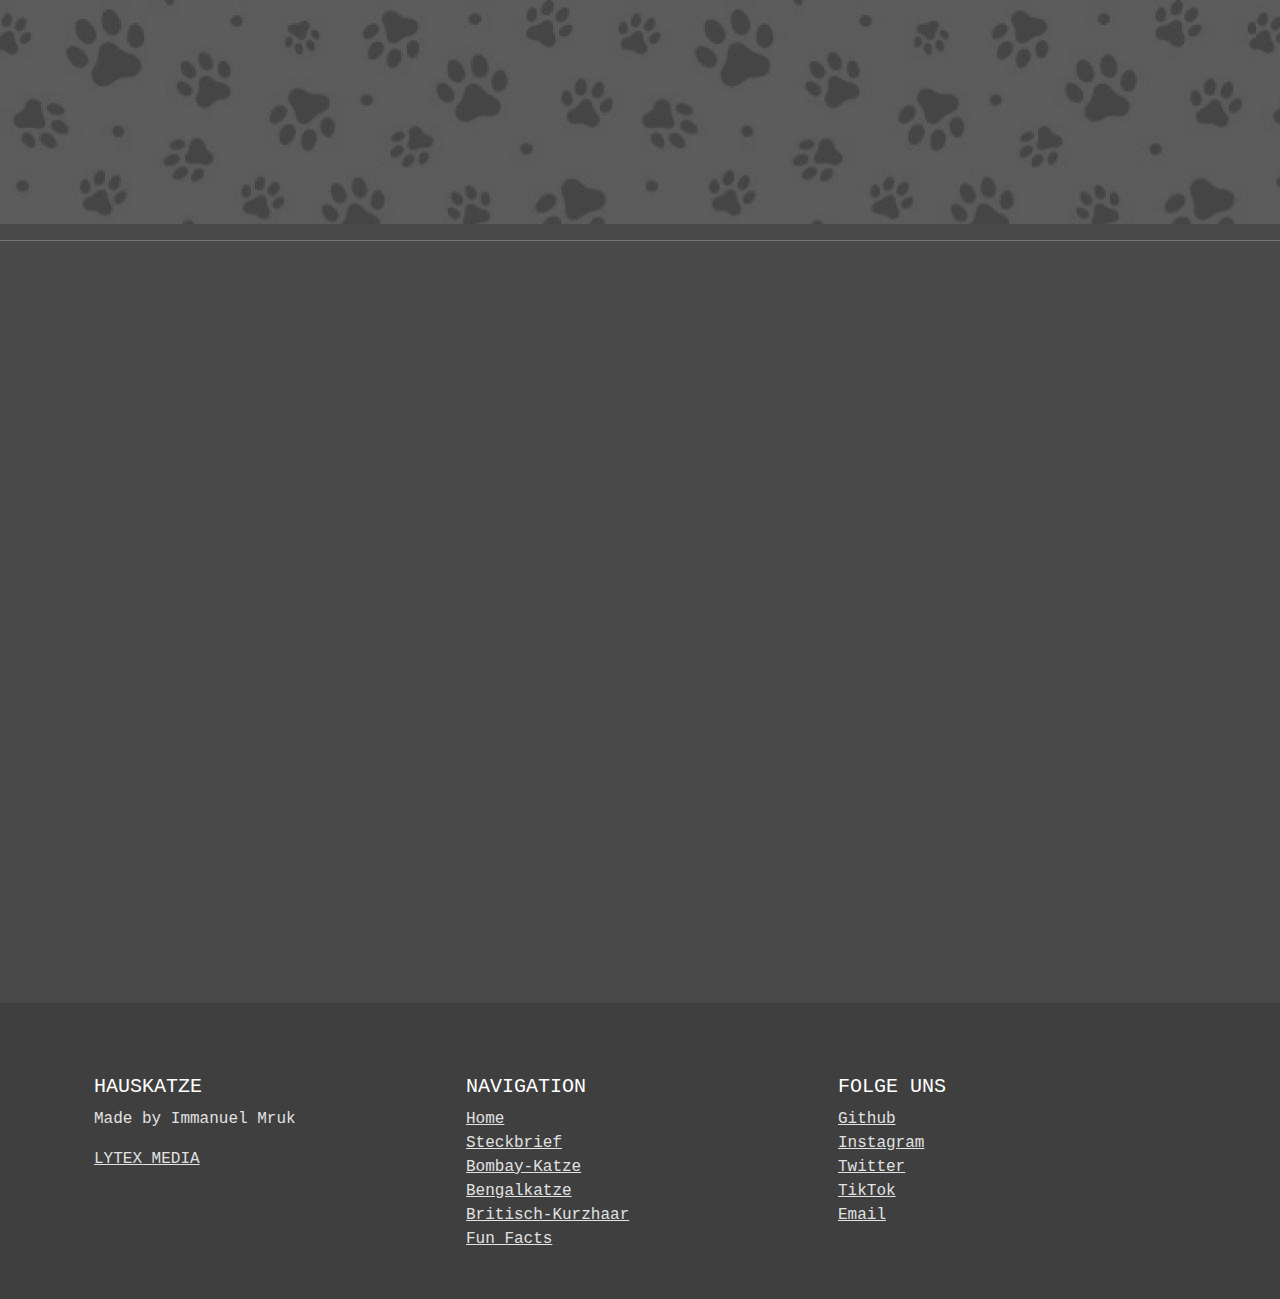
<file: index.html>
<!DOCTYPE html>
<html lang="de">

<head>
    <meta charset="utf-8">
    <meta name="viewport" content="width=device-width, initial-scale=1.0">
    <meta name="description" content="Erfahre alles über verschiedene Katzenrassen wie der Bombay-Katze, der Britisch-Kurzhaar. Funfacts, ein Quiz und mehr.">
    <title>Hauskatze | Home</title>

    <link rel="shortcut icon" href="images/logo.png" type="image/x-icon">
    <link href="https://cdn.jsdelivr.net/npm/bootstrap@5.1.1/dist/css/bootstrap.min.css" rel="stylesheet">
    <link rel="stylesheet" href="css/main.css">
    <link rel="stylesheet" href="css/index.css">
    <link rel="stylesheet" href="css/animations.css">
</head>
<body>
    <div class="header-nav-container">
        <header class="fade-in">
            <div class="container header-logo d-flex justify-content-center align-items-center">
                <img class="header-logo-img" src="images/logo.png" alt="Cat logo" aria-label="Cat Logo" onclick="catLogoWink()" width="96px">
                <h1>Hauskatze</h1>
            </div>
        </header>
    
        <nav class="navbar navbar-expand-lg navbar-light">
            <div class="container fade-in">
                <button class="navbar-toggler m-3" type="button" data-bs-toggle="collapse" data-bs-target="#navbarNav"
                    aria-controls="navbarNav" aria-expanded="false" aria-label="Toggle navigation">
                    <span class="navbar-toggler-icon"></span>
                </button>
                <div class="collapse navbar-collapse justify-content-center align-items-center" id="navbarNav">
                    <ul class="navbar-nav">
                        <li class="nav-item text-decoration-underline">
                            <a class="nav-link" href="index.html">Home</a>
                        </li>
                        <li class="nav-item">
                            <b class="nav-link d-none d-lg-block">•</b>
                        </li>
                        <li class="nav-item">
                            <a class="nav-link" href="steckbrief.html">Steckbrief</a>
                        </li>
                        <li class="nav-item">
                            <b class="nav-link d-none d-lg-block">•</b>
                        </li>
                        <li class="nav-item">
                            <a class="nav-link" href="bombay-katze.html">Bombay-Katze</a>
                        </li>
                        <li class="nav-item">
                            <b class="nav-link d-none d-lg-block">•</b>
                        </li>
                        <li class="nav-item">
                            <a class="nav-link" href="bengalkatze.html">Bengalkatze</a>
                        </li>
                        <li class="nav-item">
                            <b class="nav-link d-none d-lg-block">•</b>
                        </li>
                        <li class="nav-item">
                            <a class="nav-link" href="britisch-kurzhaar.html">Britisch-Kurzhaar</a>
                        </li>
                        <li class="nav-item">
                            <b class="nav-link d-none d-lg-block">•</b>
                        </li>
                        <li class="nav-item">
                            <a class="nav-link" href="fun-facts.html">Fun Facts</a>
                        </li>
                        <li class="nav-item">
                            <b class="nav-link d-none d-lg-block">•</b>
                        </li>
                        <li class="nav-item">
                            <a class="nav-link">Quiz</a>
                        </li>
                    </ul>
                </div>
            </div>
        </nav>
    </div>

    <hr>

    <main id="content" class="slide-in">
        <div class="container text-center mt-5 mb-5">
            <div class="mb-4">
                <p class="glowing-text">Diese Webseite ist ein Remake meiner ersten Webseite, welche ich in der Schule programmiert hatte.</p>
                <p>Auf dieser kleinen Website wird das Thema "Hauskatze" behandelt. Außerdem werden hier drei Katzenrassen genauer beschrieben.</p>

                <div class="mt-4">
                    <hr>
                </div>
            </div>
            <p class="mt-5">Die Hauskatze ist die Haustierform der Falbkatze. Diese zählt zu den beliebtesten Heimtieren des Menschen.</p>
            <section class="random-cats">
                <img class="random-cat-image" src="images/katze-liegend.webp" loading="lazy" alt="Random cat" aria-label="Random Cat">
                <button class="btn btn-primary random-cat-btn" title="Zufällige Katze Knopf" aria-label="Random Cat Button" onclick="setRandomCat()">
                    <b>Zufällige Katze</b>
                </button>
            </section>
        </div>
    </main>

    <footer class="text-center text-lg-start">
        <div class="container p-4">
            <div class="row mt-5">
                <div class="col-lg-4 col-md-12 mb-4">
                    <h5 class="text-uppercase">Hauskatze</h5>

                    <p title="Made by Immanuel Mruk">Made by Immanuel Mruk</p>
                    <ul class="list-unstyled mb-0">
                        <li>
                            <a href="https://lytexmedia.com" target="_blank" title="LYTEX MEDIA">LYTEX MEDIA</a>
                        </li>
                    </ul>
                </div>
    
                <div class="col-lg-4 col-md-12 mb-4">
                    <h5 class="text-uppercase">Navigation</h5>
    
                    <ul class="list-unstyled mb-0">
                        <li>
                            <a href="index.html">Home</a>
                        </li>
                        <li>
                            <a href="steckbrief.html">Steckbrief</a>
                        </li>
                        <li>
                            <a href="bombay-katze.html">Bombay-Katze</a>
                        </li>
                        <li>
                            <a href="bengalkatze.html">Bengalkatze</a>
                        </li>
                        <li>
                            <a href="britisch-kurzhaar.html">Britisch-Kurzhaar</a>
                        </li>
                        <li>
                            <a href="fun-facts.html">Fun Facts</a>
                        </li>
                    </ul>
                </div>
    
                <div class="col-lg-4 col-md-12 mb-4">
                    <h5 class="text-uppercase">Folge uns</h5>
    
                    <ul class="list-unstyled mb-0">
                        <li>
                            <a href="https://github.com/ximmanuel" target="_blank">Github</a>
                        </li>
                        <li>
                            <a href="https://www.instagram.com/ximmanuelm/" target="_blank">Instagram</a>
                        </li>
                        <li>
                            <a href="https://twitter.com/ximmanuelm" target="_blank">Twitter</a>
                        </li>
                        <li>
                            <a href="https://www.tiktok.com/@ximmanuel" target="_blank">TikTok</a>
                        </li>
                        <li>
                            <a href="mailto:contact@lytexmedia.com" target="_blank">Email</a>
                        </li>
                    </ul>
                </div>
            </div>
        </div>
    </footer>    

    <script src="js/cat-logo-wink.js"></script>
    <script src="js/random-cat.js"></script>
    <script src="https://cdn.jsdelivr.net/npm/bootstrap@5.1.1/dist/js/bootstrap.bundle.min.js"></script>
</body>
</html>
</file>
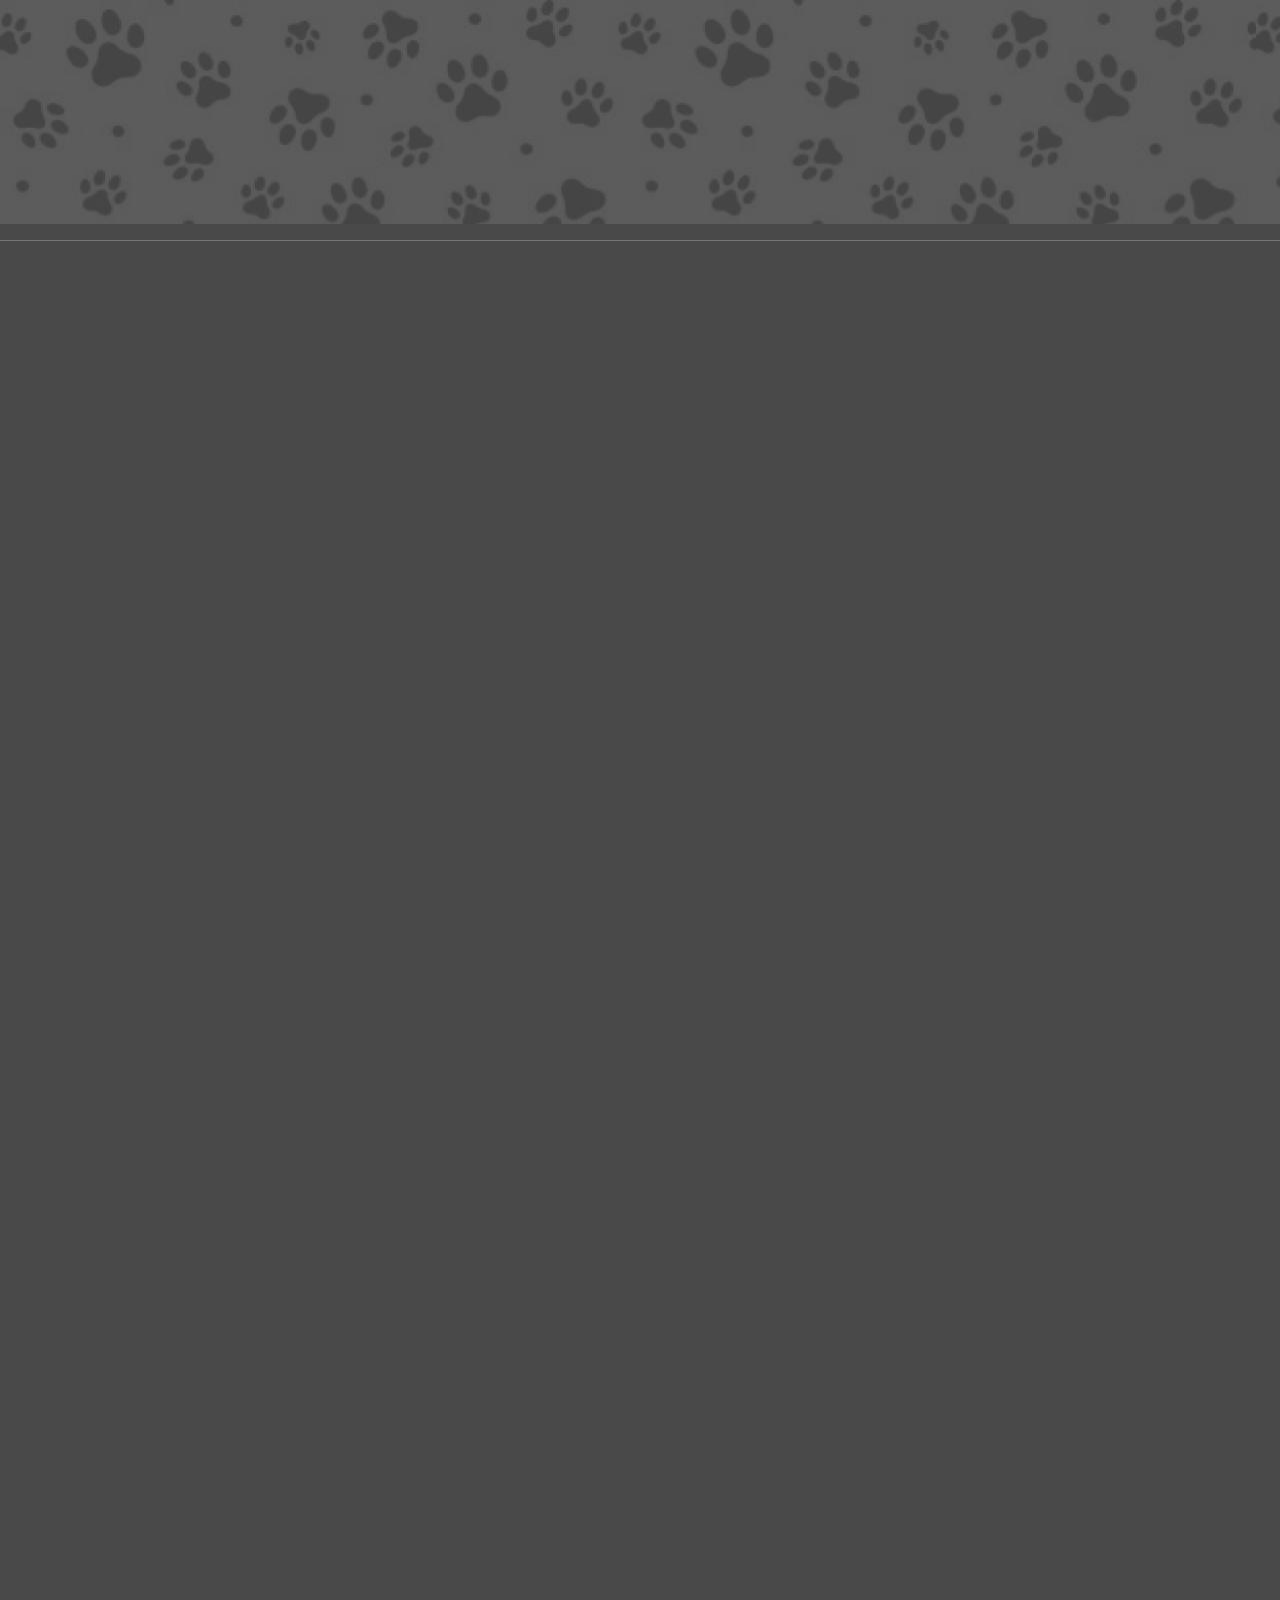
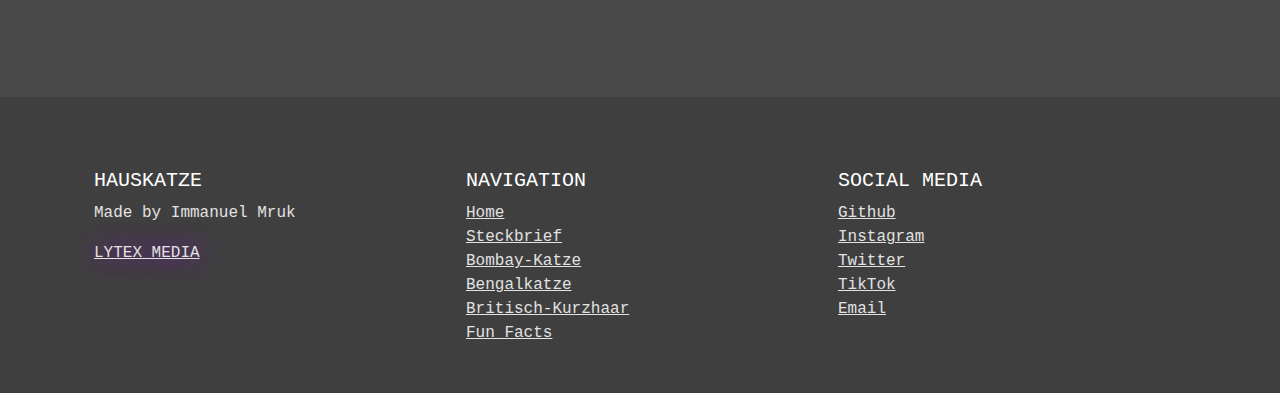
<file: bengalkatze.html>
<!DOCTYPE html>
<html lang="de">

<head>
    <meta charset="utf-8">
    <meta name="viewport" content="width=device-width, initial-scale=1.0">
    <meta name="description" content="Steckbrief zu der Bengalkatze">
    <title>Hauskatze | Bengalkatze</title>

    <link rel="shortcut icon" href="images/logo.png" type="image/x-icon">
    <link href="https://cdn.jsdelivr.net/npm/bootstrap@5.1.1/dist/css/bootstrap.min.css" rel="stylesheet">
    <link rel="stylesheet" href="css/main.css">
    <link rel="stylesheet" href="css/bengalkatze.css">
    <link rel="stylesheet" href="css/animations.css">
</head>
<body>
    <div class="header-nav-container">
        <header class="fade-in">
            <div class="container header-logo d-flex justify-content-center align-items-center">
                <img class="header-logo-img" src="images/logo.png" alt="Cat logo" aria-label="Cat Logo" onclick="catLogoWink()" width="96px">
                <h1>Hauskatze</h1>
            </div>
        </header>
    
        <nav class="navbar navbar-expand-lg navbar-light">
            <div class="container fade-in">
                <button class="navbar-toggler m-3" type="button" data-bs-toggle="collapse" data-bs-target="#navbarNav"
                    aria-controls="navbarNav" aria-expanded="false" aria-label="Toggle navigation">
                    <span class="navbar-toggler-icon"></span>
                </button>
                <div class="collapse navbar-collapse justify-content-center align-items-center" id="navbarNav">
                    <ul class="navbar-nav">
                        <li class="nav-item">
                            <a class="nav-link" href="index.html">Home</a>
                        </li>
                        <li class="nav-item">
                            <b class="nav-link d-none d-lg-block">•</b>
                        </li>
                        <li class="nav-item">
                            <a class="nav-link" href="steckbrief.html">Steckbrief</a>
                        </li>
                        <li class="nav-item">
                            <b class="nav-link d-none d-lg-block">•</b>
                        </li>
                        <li class="nav-item">
                            <a class="nav-link" href="bombay-katze.html">Bombay-Katze</a>
                        </li>
                        <li class="nav-item">
                            <b class="nav-link d-none d-lg-block">•</b>
                        </li>
                        <li class="nav-item text-decoration-underline">
                            <a class="nav-link" href="bengalkatze.html">Bengalkatze</a>
                        </li>
                        <li class="nav-item">
                            <b class="nav-link d-none d-lg-block">•</b>
                        </li>
                        <li class="nav-item">
                            <a class="nav-link" href="britisch-kurzhaar.html">Britisch-Kurzhaar</a>
                        </li>
                        <li class="nav-item">
                            <b class="nav-link d-none d-lg-block">•</b>
                        </li>
                        <li class="nav-item">
                            <a class="nav-link" href="fun-facts.html">Fun Facts</a>
                        </li>
                        <li class="nav-item">
                            <b class="nav-link d-none d-lg-block">•</b>
                        </li>
                        <li class="nav-item">
                            <a class="nav-link">Quiz</a>
                        </li>
                    </ul>
                </div>
            </div>
        </nav>
    </div>

    <hr>

    <main id="content" class="fade-in">
        <div class="container text-center mt-5 mb-5">
            <h2>Bengalkatze</h2>
            <div class="bengal-cat-container slide-in">
                <img src="images/bengalkatze.jpg" alt="Bengalkatze" class="cat-profile-img" loading="lazy">
                <section class="bombay-cat-profile card-container">
                    <div class="flip-card">
                        <div class="flip-card-inner">
                            <div class="flip-card-front">
                                <h3>Allgemein</h3>
                            </div>
                            <div class="flip-card-back">
                                <ul>
                                    <li>Wiegt zwischen 3,5-5 kg</li>
                                    <li>Mittel-/großer Körper</li>
                                    <li>Wird bis zu 16 Jahre alt</li>
                                </ul>
                            </div>
                        </div>
                    </div>
        
                    <div class="flip-card">
                        <div class="flip-card-inner">
                            <div class="flip-card-front">
                                <h3>Aussehen</h3>
                            </div>
                            <div class="flip-card-back">
                                <ul>
                                    <li>Marmoriertes Muster</li>
                                    <li>Gold, braunes Fell</li>
                                    <li>Athletischer Körperbau</li>
                                </ul>
                            </div>
                        </div>
                    </div>
        
                    <div class="flip-card">
                        <div class="flip-card-inner">
                            <div class="flip-card-front">
                                <h3>Charakter</h3>
                            </div>
                            <div class="flip-card-back">
                                <ul>
                                    <li>Intelligent</li>
                                    <li>Verspielt</li>
                                    <li>Kinderlieb</li>
                                </ul>
                            </div>
                        </div>
                    </div>

                    <div class="flip-card">
                        <div class="flip-card-inner">
                            <div class="flip-card-front">
                                <h3>Herkunft</h3>
                            </div>
                            <div class="flip-card-back">
                                <ul>
                                    <li>USA</li>
                                    <li>1963</li>
                                    <li>Leopardenkatze</li>
                                </ul>
                            </div>
                        </div>
                    </div>
                </section>
            </div>
        </div>
    </main>

    <footer class="text-center text-lg-start">
        <div class="container p-4">
            <div class="row mt-5">
                <div class="col-lg-4 col-md-12 mb-4">
                    <h5 class="text-uppercase">Hauskatze</h5>

                    <p title="Made by Immanuel Mruk">Made by Immanuel Mruk</p>
                    <ul class="list-unstyled mb-0">
                        <li class="lytex-media">
                            <a href="https://lytexmedia.com" target="_blank" title="LYTEX MEDIA">LYTEX MEDIA</a>
                        </li>
                    </ul>
                </div>

                <div class="col-lg-4 col-md-12 mb-4">
                    <h5 class="text-uppercase">Navigation</h5>
    
                    <ul class="list-unstyled mb-0">
                        <li>
                            <a href="index.html">Home</a>
                        </li>
                        <li>
                            <a href="steckbrief.html">Steckbrief</a>
                        </li>
                        <li>
                            <a href="bombay-katze.html">Bombay-Katze</a>
                        </li>
                        <li>
                            <a href="bengalkatze.html">Bengalkatze</a>
                        </li>
                        <li>
                            <a href="britisch-kurzhaar.html">Britisch-Kurzhaar</a>
                        </li>
                        <li>
                            <a href="fun-facts.html">Fun Facts</a>
                        </li>
                    </ul>
                </div>
    
                <div class="col-lg-4 col-md-12 mb-4">
                    <h5 class="text-uppercase">Social Media</h5>
    
                    <ul class="list-unstyled mb-0">
                        <li>
                            <a href="https://github.com/ximmanuel" target="_blank">Github</a>
                        </li>
                        <li>
                            <a href="https://www.instagram.com/ximmanuelm/" target="_blank">Instagram</a>
                        </li>
                        <li>
                            <a href="https://twitter.com/ximmanuelm" target="_blank">Twitter</a>
                        </li>
                        <li>
                            <a href="https://www.tiktok.com/@ximmanuel" target="_blank">TikTok</a>
                        </li>
                        <li>
                            <a href="mailto:contact@lytexmedia.com" target="_blank">Email</a>
                        </li>
                    </ul>
                </div>
            </div>
        </div>
    </footer>    

    <script src="js/cat-logo-wink.js"></script>
    <script src="js/random-cat.js"></script>
    <script src="https://cdn.jsdelivr.net/npm/bootstrap@5.1.1/dist/js/bootstrap.bundle.min.js"></script>
</body>
</html>
</file>
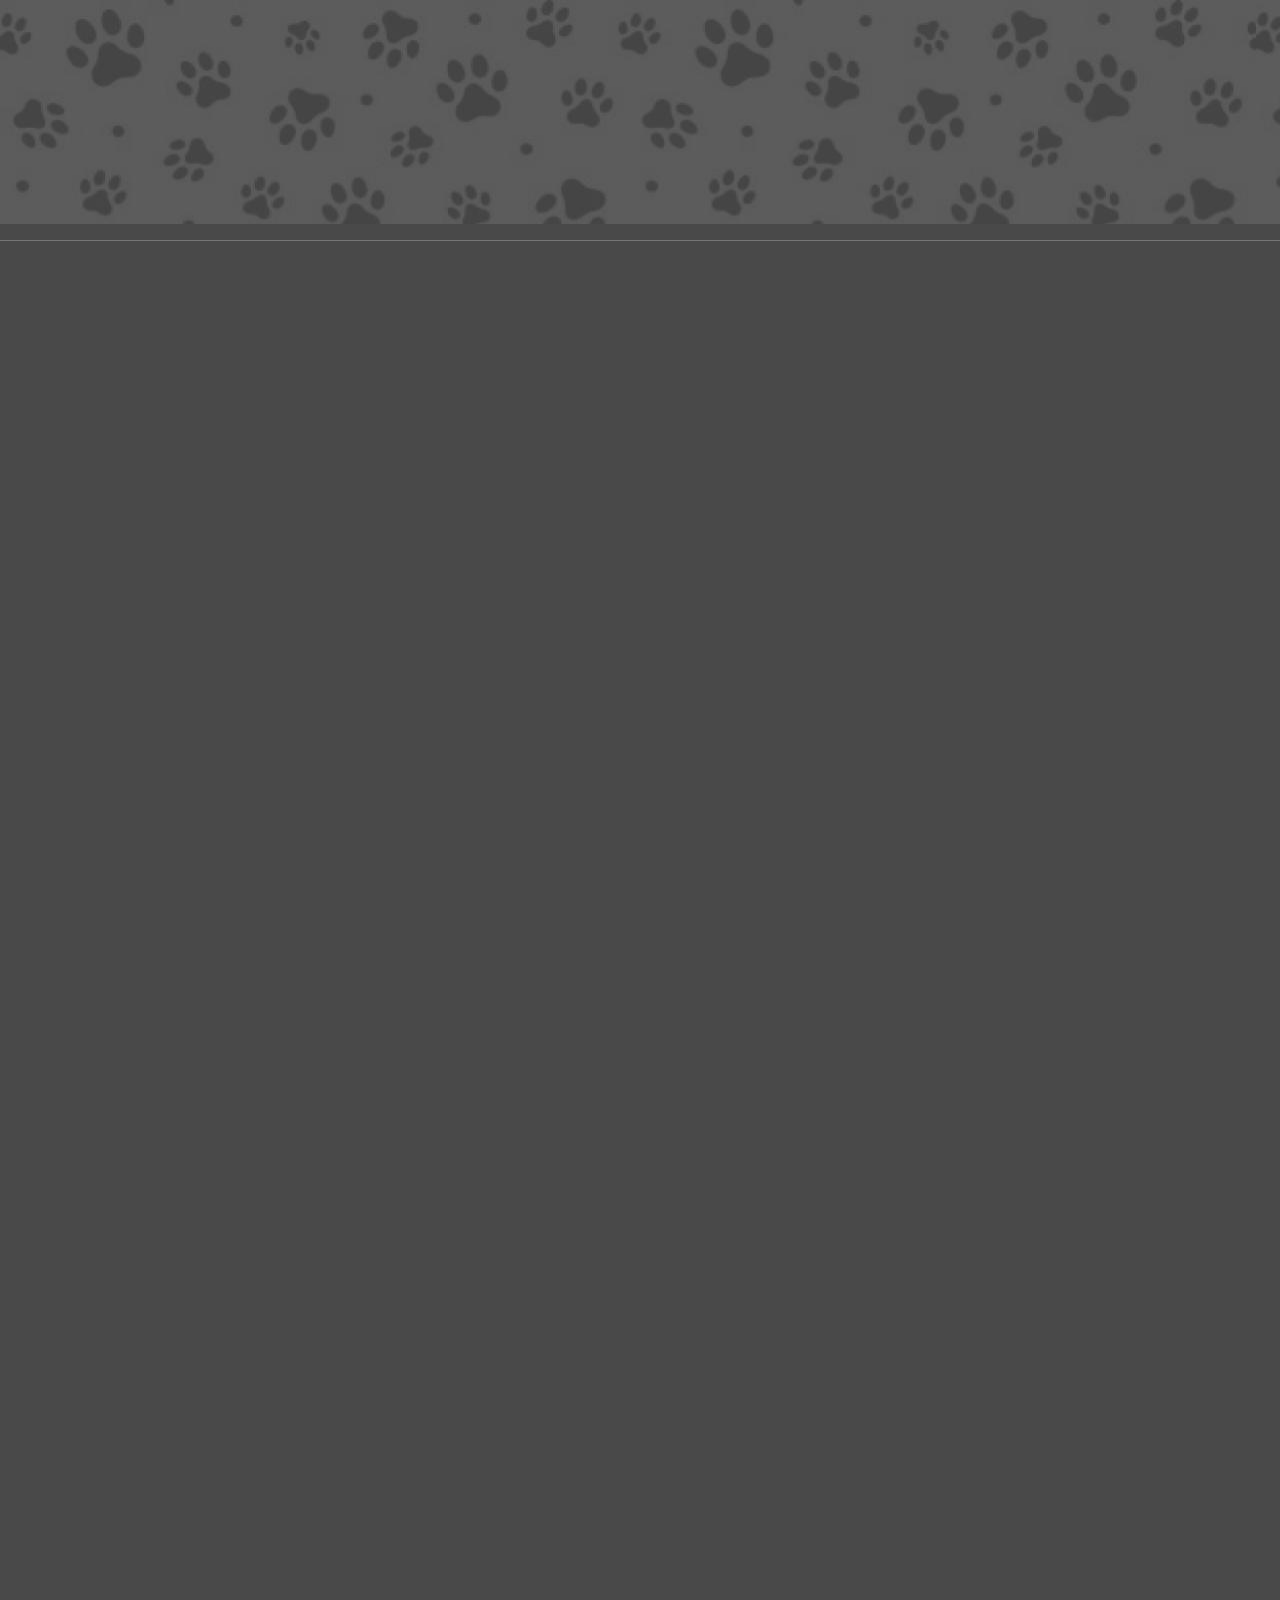
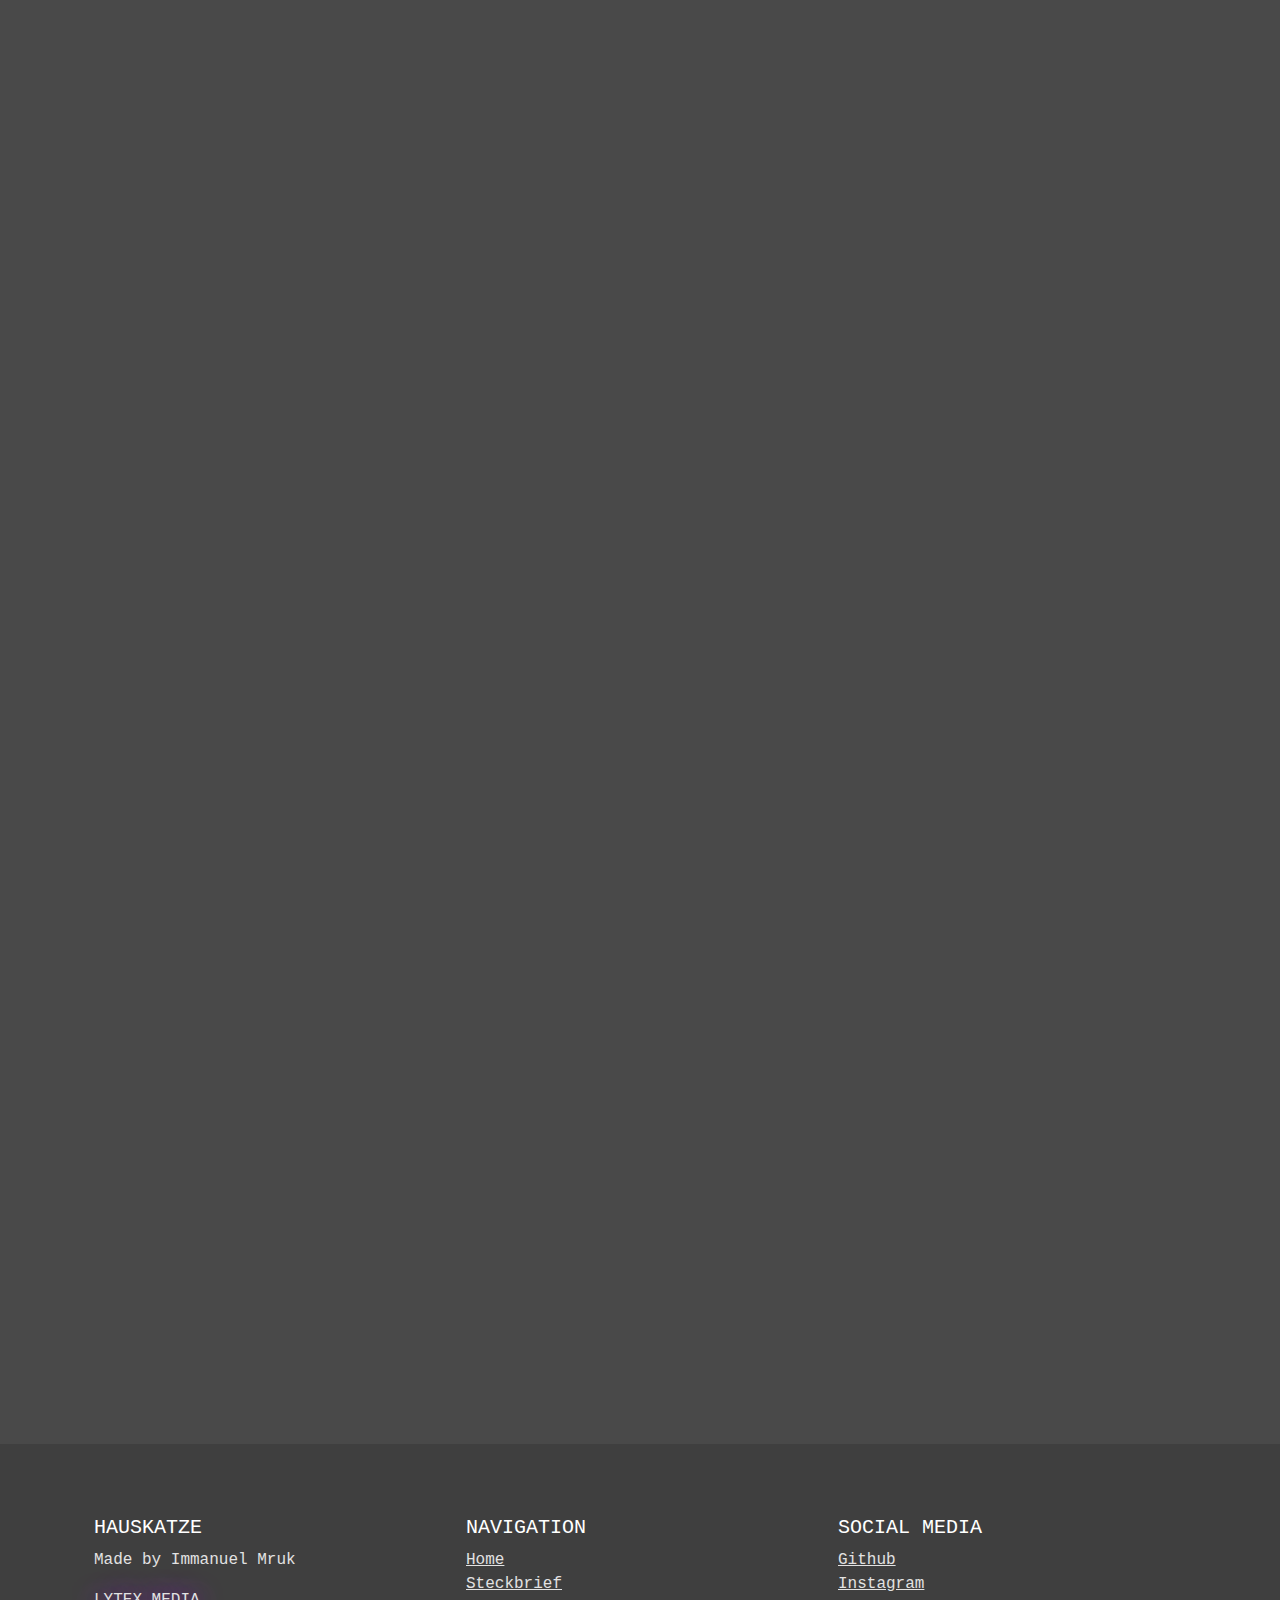
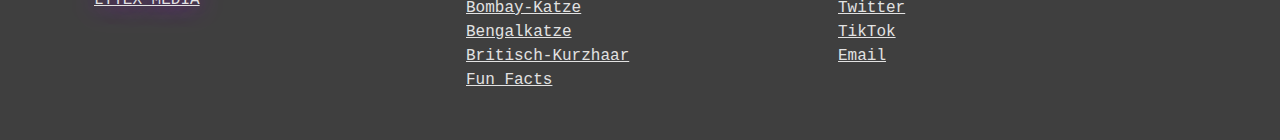
<file: bombay-katze.html>
<!DOCTYPE html>
<html lang="de">

<head>
    <meta charset="utf-8">
    <meta name="viewport" content="width=device-width, initial-scale=1.0">
    <meta name="description" content="Erfahre alles über verschiedene Katzenrassen wie der Bombay-Katze, der Britisch-Kurzhaar. Funfacts, ein Quiz und mehr.">
    <title>Hauskatze | Home</title>

    <link rel="shortcut icon" href="images/logo.png" type="image/x-icon">
    <link href="https://cdn.jsdelivr.net/npm/bootstrap@5.1.1/dist/css/bootstrap.min.css" rel="stylesheet">
    <link rel="stylesheet" href="css/main.css">
    <link rel="stylesheet" href="css/bombay-katze.css">
    <link rel="stylesheet" href="css/animations.css">
</head>
<body>
    <div class="header-nav-container">
        <header class="fade-in">
            <div class="container header-logo d-flex justify-content-center align-items-center">
                <img class="header-logo-img" src="images/logo.png" alt="Cat logo" aria-label="Cat Logo" onclick="catLogoWink()" width="96px">
                <h1>Hauskatze</h1>
            </div>
        </header>
    
        <nav class="navbar navbar-expand-lg navbar-light">
            <div class="container fade-in">
                <button class="navbar-toggler m-3" type="button" data-bs-toggle="collapse" data-bs-target="#navbarNav"
                    aria-controls="navbarNav" aria-expanded="false" aria-label="Toggle navigation">
                    <span class="navbar-toggler-icon"></span>
                </button>
                <div class="collapse navbar-collapse justify-content-center align-items-center" id="navbarNav">
                    <ul class="navbar-nav">
                        <li class="nav-item">
                            <a class="nav-link" href="index.html">Home</a>
                        </li>
                        <li class="nav-item">
                            <b class="nav-link d-none d-lg-block">•</b>
                        </li>
                        <li class="nav-item">
                            <a class="nav-link" href="steckbrief.html">Steckbrief</a>
                        </li>
                        <li class="nav-item">
                            <b class="nav-link d-none d-lg-block">•</b>
                        </li>
                        <li class="nav-item text-decoration-underline">
                            <a class="nav-link" href="bombay-katze.html">Bombay-Katze</a>
                        </li>
                        <li class="nav-item">
                            <b class="nav-link d-none d-lg-block">•</b>
                        </li>
                        <li class="nav-item">
                            <a class="nav-link" href="bengalkatze.html">Bengalkatze</a>
                        </li>
                        <li class="nav-item">
                            <b class="nav-link d-none d-lg-block">•</b>
                        </li>
                        <li class="nav-item">
                            <a class="nav-link" href="britisch-kurzhaar.html">Britisch-Kurzhaar</a>
                        </li>
                        <li class="nav-item">
                            <b class="nav-link d-none d-lg-block">•</b>
                        </li>
                        <li class="nav-item">
                            <a class="nav-link" href="fun-facts.html">Fun Facts</a>
                        </li>
                        <li class="nav-item">
                            <b class="nav-link d-none d-lg-block">•</b>
                        </li>
                        <li class="nav-item">
                            <a class="nav-link">Quiz</a>
                        </li>
                    </ul>
                </div>
            </div>
        </nav>
    </div>

    <hr>

    <main id="content" class="fade-in">
        <div class="container text-center mt-5 mb-5">
            <h2>Bombay-Katze</h2>
            <div class="bombay-cat-container slide-in">
                <img src="images/bombay-katze.jpg" alt="Bombay Katze" class="bombaycat-img center-image" loading="lazy">
                <section class="bombay-cat-profile card-container">
                    <div class="flip-card">
                        <div class="flip-card-inner">
                            <div class="flip-card-front">
                                <h3>Allgemein</h3>
                            </div>
                            <div class="flip-card-back">
                                <ul>
                                    <li>Wiegt zwischen 4-5 kg</li>
                                    <li>Mittelgroßer Körper</li>
                                    <li>Wird bis zu 20 Jahre alt</li>
                                </ul>
                            </div>
                        </div>
                    </div>
        
                    <div class="flip-card">
                        <div class="flip-card-inner">
                            <div class="flip-card-front">
                                <h3>Aussehen</h3>
                            </div>
                            <div class="flip-card-back">
                                <ul>
                                    <li>Schmalter Kopf</li>
                                    <li>Schwarzes Fell</li>
                                    <li>Kupferfarbende Augen</li>
                                    <li>Mitellanger Schwanz</li>
                                </ul>
                            </div>
                        </div>
                    </div>
        
                    <div class="flip-card">
                        <div class="flip-card-inner">
                            <div class="flip-card-front">
                                <h3>Charakter</h3>
                            </div>
                            <div class="flip-card-back">
                                <ul>
                                    <li>Intelligent</li>
                                    <li>Freundlich</li>
                                    <li>Ahänglich</li>
                                    <li>Gesprächig</li>
                                </ul>
                            </div>
                        </div>
                    </div>
        
                    <div class="flip-card">
                        <div class="flip-card-inner">
                            <div class="flip-card-front">
                                <h3>Aussehen</h3>
                            </div>
                            <div class="flip-card-back">
                                <ul>
                                    <li>Schmalter Kopf</li>
                                    <li>Schwarzes Fell</li>
                                    <li>Kupferfarbende Augen</li>
                                    <li>Mitellanger Schwanz</li>
                                </ul>
                            </div>
                        </div>
                    </div>

                    <div class="flip-card">
                        <div class="flip-card-inner">
                            <div class="flip-card-front">
                                <h3>Herkunft</h3>
                            </div>
                            <div class="flip-card-back">
                                <ul>
                                    <li>USA</li>
                                    <li>1960er Jahre</li>
                                    <li>Erste Zucht in Kentucky</li>
                                </ul>
                            </div>
                        </div>
                    </div>
                </section>
            </div>
        </div>
    </main>

    <footer class="text-center text-lg-start">
        <div class="container p-4">
            <div class="row mt-5">
                <div class="col-lg-4 col-md-12 mb-4">
                    <h5 class="text-uppercase">Hauskatze</h5>

                    <p title="Made by Immanuel Mruk">Made by Immanuel Mruk</p>
                    <ul class="list-unstyled mb-0">
                        <li class="lytex-media">
                            <a href="https://lytexmedia.com" target="_blank" title="LYTEX MEDIA">LYTEX MEDIA</a>
                        </li>
                    </ul>
                </div>

                <div class="col-lg-4 col-md-12 mb-4">
                    <h5 class="text-uppercase">Navigation</h5>
    
                    <ul class="list-unstyled mb-0">
                        <li>
                            <a href="index.html">Home</a>
                        </li>
                        <li>
                            <a href="steckbrief.html">Steckbrief</a>
                        </li>
                        <li>
                            <a href="bombay-katze.html">Bombay-Katze</a>
                        </li>
                        <li>
                            <a href="bengalkatze.html">Bengalkatze</a>
                        </li>
                        <li>
                            <a href="britisch-kurzhaar.html">Britisch-Kurzhaar</a>
                        </li>
                        <li>
                            <a href="fun-facts.html">Fun Facts</a>
                        </li>
                    </ul>
                </div>
    
                <div class="col-lg-4 col-md-12 mb-4">
                    <h5 class="text-uppercase">Social Media</h5>
    
                    <ul class="list-unstyled mb-0">
                        <li>
                            <a href="https://github.com/ximmanuel" target="_blank">Github</a>
                        </li>
                        <li>
                            <a href="https://www.instagram.com/ximmanuelm/" target="_blank">Instagram</a>
                        </li>
                        <li>
                            <a href="https://twitter.com/ximmanuelm" target="_blank">Twitter</a>
                        </li>
                        <li>
                            <a href="https://www.tiktok.com/@ximmanuel" target="_blank">TikTok</a>
                        </li>
                        <li>
                            <a href="mailto:contact@lytexmedia.com" target="_blank">Email</a>
                        </li>
                    </ul>
                </div>
            </div>
        </div>
    </footer>    

    <script src="js/cat-logo-wink.js"></script>
    <script src="js/random-cat.js"></script>
    <script src="https://cdn.jsdelivr.net/npm/bootstrap@5.1.1/dist/js/bootstrap.bundle.min.js"></script>
</body>
</html>
</file>
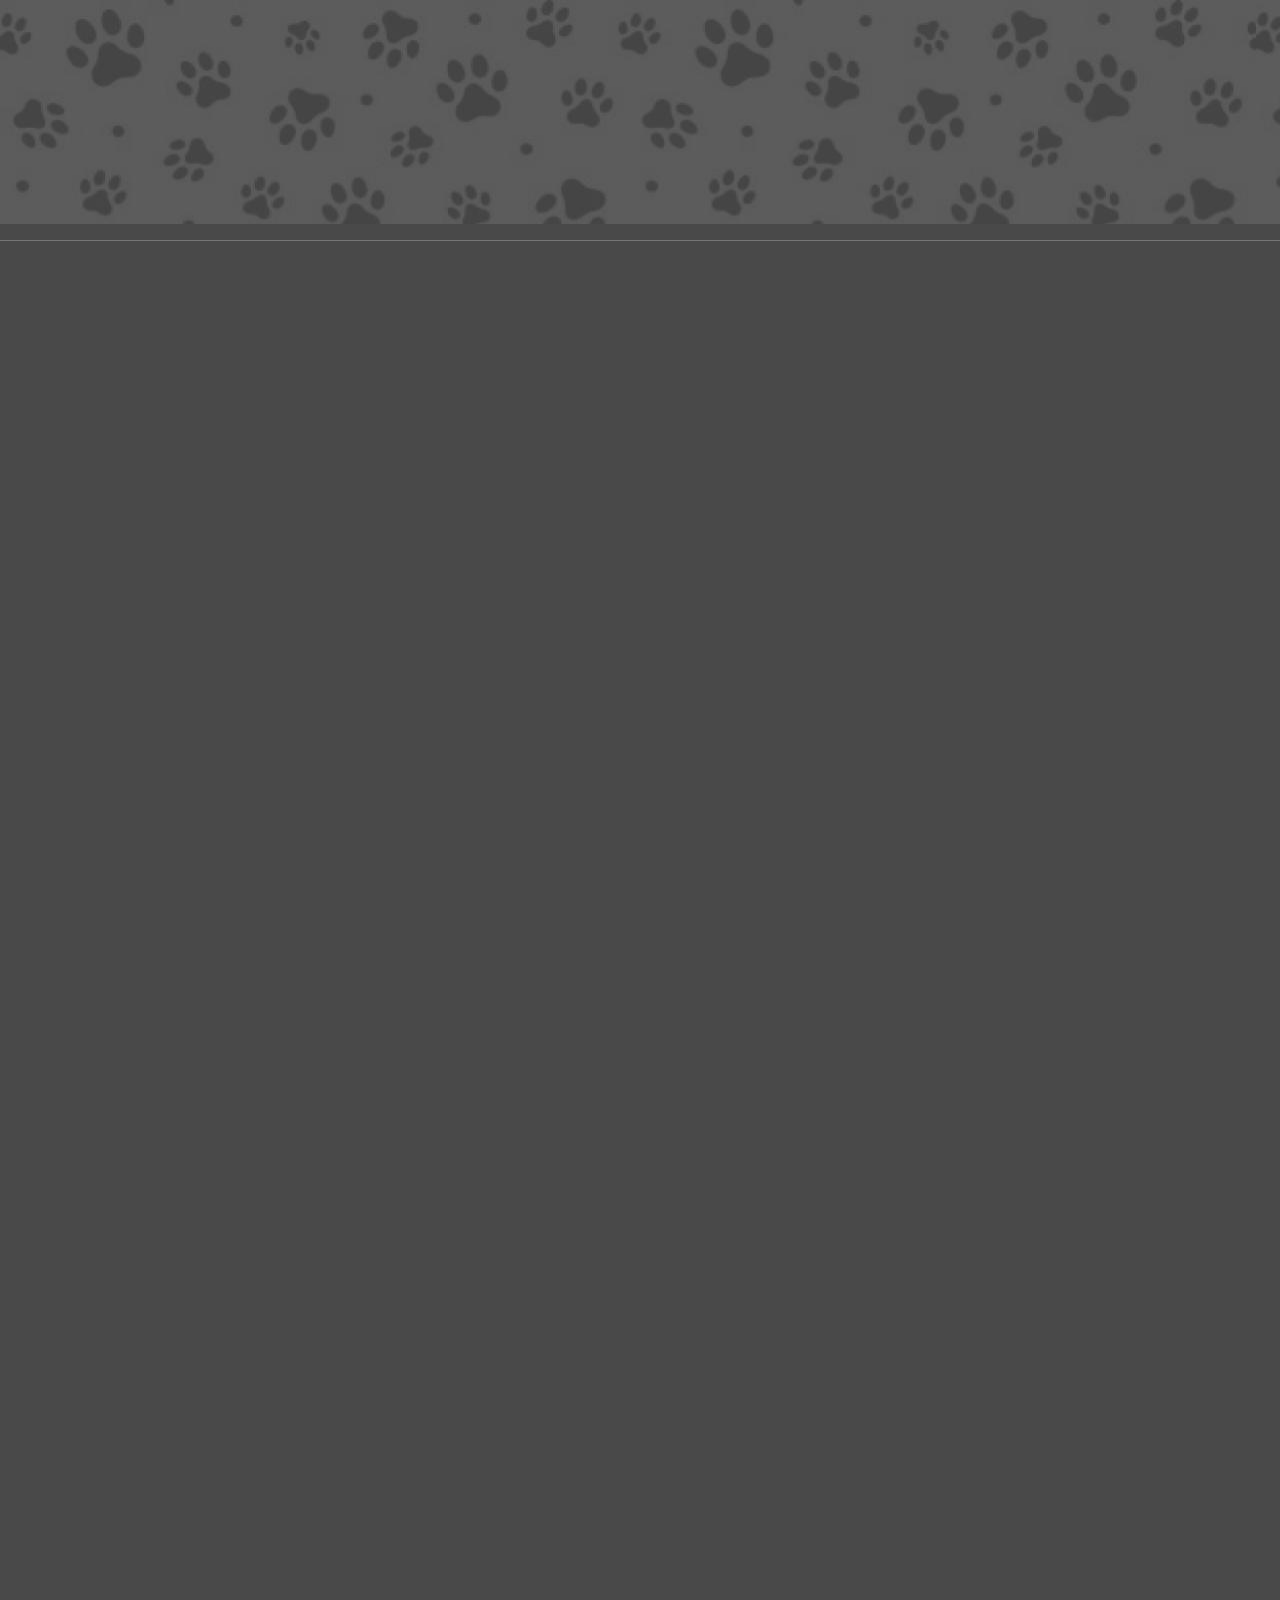
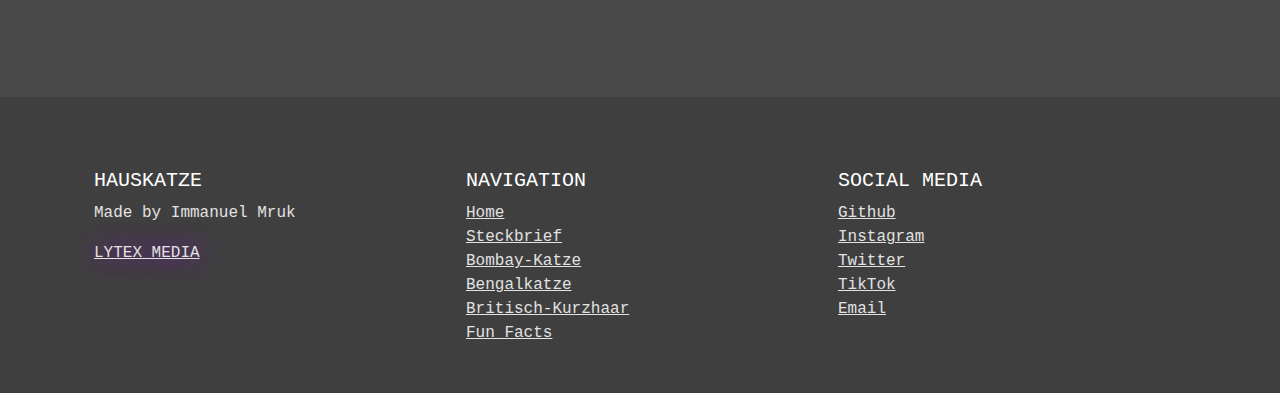
<file: britisch-kurzhaar.html>
<!DOCTYPE html>
<html lang="de">

<head>
    <meta charset="utf-8">
    <meta name="viewport" content="width=device-width, initial-scale=1.0">
    <meta name="description" content="Steckbrief zu der Britisch Kurzhaar Katze">
    <title>Hauskatze | Britisch-Kurzhaar-Katze</title>

    <link rel="shortcut icon" href="images/logo.png" type="image/x-icon">
    <link href="https://cdn.jsdelivr.net/npm/bootstrap@5.1.1/dist/css/bootstrap.min.css" rel="stylesheet">
    <link rel="stylesheet" href="css/main.css">
    <link rel="stylesheet" href="css/britisch-kurzhaar.css">
    <link rel="stylesheet" href="css/animations.css">
</head>
<body>
    <div class="header-nav-container">
        <header class="fade-in">
            <div class="container header-logo d-flex justify-content-center align-items-center">
                <img class="header-logo-img" src="images/logo.png" alt="Cat logo" aria-label="Cat Logo" onclick="catLogoWink()" width="96px">
                <h1>Hauskatze</h1>
            </div>
        </header>
    
        <nav class="navbar navbar-expand-lg navbar-light">
            <div class="container fade-in">
                <button class="navbar-toggler m-3" type="button" data-bs-toggle="collapse" data-bs-target="#navbarNav"
                    aria-controls="navbarNav" aria-expanded="false" aria-label="Toggle navigation">
                    <span class="navbar-toggler-icon"></span>
                </button>
                <div class="collapse navbar-collapse justify-content-center align-items-center" id="navbarNav">
                    <ul class="navbar-nav">
                        <li class="nav-item">
                            <a class="nav-link" href="index.html">Home</a>
                        </li>
                        <li class="nav-item">
                            <b class="nav-link d-none d-lg-block">•</b>
                        </li>
                        <li class="nav-item">
                            <a class="nav-link" href="steckbrief.html">Steckbrief</a>
                        </li>
                        <li class="nav-item">
                            <b class="nav-link d-none d-lg-block">•</b>
                        </li>
                        <li class="nav-item">
                            <a class="nav-link" href="bombay-katze.html">Bombay-Katze</a>
                        </li>
                        <li class="nav-item">
                            <b class="nav-link d-none d-lg-block">•</b>
                        </li>
                        <li class="nav-item">
                            <a class="nav-link" href="bengalkatze.html">Bengalkatze</a>
                        </li>
                        <li class="nav-item">
                            <b class="nav-link d-none d-lg-block">•</b>
                        </li>
                        <li class="nav-item text-decoration-underline">
                            <a class="nav-link" href="britisch-kurzhaar.html">Britisch-Kurzhaar</a>
                        </li>
                        <li class="nav-item">
                            <b class="nav-link d-none d-lg-block">•</b>
                        </li>
                        <li class="nav-item">
                            <a class="nav-link" href="fun-facts.html">Fun Facts</a>
                        </li>
                        <li class="nav-item">
                            <b class="nav-link d-none d-lg-block">•</b>
                        </li>
                        <li class="nav-item">
                            <a class="nav-link">Quiz</a>
                        </li>
                    </ul>
                </div>
            </div>
        </nav>
    </div>

    <hr>

    <main id="content" class="fade-in">
        <div class="container text-center mt-5 mb-5">
            <h2>Britisch-Kurzhaar-Katze</h2>
            <div class="britisch-kurzhaar-container slide-in">
                <img src="images/britisch-kurhaarz.jpg" alt="Britisch Kurzhaar Katze" class="cat-profile-img" loading="lazy">
                <section class="britisch-kurzhaar-profile card-container">
                    <div class="flip-card">
                        <div class="flip-card-inner">
                            <div class="flip-card-front">
                                <h3>Allgemein</h3>
                            </div>
                            <div class="flip-card-back">
                                <ul>
                                    <li>Wiegt zwischen 6-8 kg</li>
                                    <li>Mittelgroßer Körper</li>
                                    <li>Wird bis zu 16 Jahre alt</li>
                                </ul>
                            </div>
                        </div>
                    </div>
        
                    <div class="flip-card">
                        <div class="flip-card-inner">
                            <div class="flip-card-front">
                                <h3>Aussehen</h3>
                            </div>
                            <div class="flip-card-back">
                                <ul>
                                    <li>Große Pfoten</li>
                                    <li>Viele Fellfarben</li>
                                    <li>Kurze, stämmige Beine</li>
                                </ul>
                            </div>
                        </div>
                    </div>
        
                    <div class="flip-card">
                        <div class="flip-card-inner">
                            <div class="flip-card-front">
                                <h3>Charakter</h3>
                            </div>
                            <div class="flip-card-back">
                                <ul>
                                    <li>Unkompliziert</li>
                                    <li>Kinderlieb</li>
                                    <li>Gesprächig</li>
                                </ul>
                            </div>
                        </div>
                    </div>

                    <div class="flip-card">
                        <div class="flip-card-inner">
                            <div class="flip-card-front">
                                <h3>Herkunft</h3>
                            </div>
                            <div class="flip-card-back">
                                <ul>
                                    <li>England</li>
                                    <li>Erste Zucht 1871</li>
                                </ul>
                            </div>
                        </div>
                    </div>
                </section>
            </div>
        </div>
    </main>

    <footer class="text-center text-lg-start">
        <div class="container p-4">
            <div class="row mt-5">
                <div class="col-lg-4 col-md-12 mb-4">
                    <h5 class="text-uppercase">Hauskatze</h5>

                    <p title="Made by Immanuel Mruk">Made by Immanuel Mruk</p>
                    <ul class="list-unstyled mb-0">
                        <li class="lytex-media">
                            <a href="https://lytexmedia.com" target="_blank" title="LYTEX MEDIA">LYTEX MEDIA</a>
                        </li>
                    </ul>
                </div>

                <div class="col-lg-4 col-md-12 mb-4">
                    <h5 class="text-uppercase">Navigation</h5>
    
                    <ul class="list-unstyled mb-0">
                        <li>
                            <a href="index.html">Home</a>
                        </li>
                        <li>
                            <a href="steckbrief.html">Steckbrief</a>
                        </li>
                        <li>
                            <a href="bombay-katze.html">Bombay-Katze</a>
                        </li>
                        <li>
                            <a href="bengalkatze.html">Bengalkatze</a>
                        </li>
                        <li>
                            <a href="britisch-kurzhaar.html">Britisch-Kurzhaar</a>
                        </li>
                        <li>
                            <a href="fun-facts.html">Fun Facts</a>
                        </li>
                    </ul>
                </div>
    
                <div class="col-lg-4 col-md-12 mb-4">
                    <h5 class="text-uppercase">Social Media</h5>
    
                    <ul class="list-unstyled mb-0">
                        <li>
                            <a href="https://github.com/ximmanuel" target="_blank">Github</a>
                        </li>
                        <li>
                            <a href="https://www.instagram.com/ximmanuelm/" target="_blank">Instagram</a>
                        </li>
                        <li>
                            <a href="https://twitter.com/ximmanuelm" target="_blank">Twitter</a>
                        </li>
                        <li>
                            <a href="https://www.tiktok.com/@ximmanuel" target="_blank">TikTok</a>
                        </li>
                        <li>
                            <a href="mailto:contact@lytexmedia.com" target="_blank">Email</a>
                        </li>
                    </ul>
                </div>
            </div>
        </div>
    </footer>    

    <script src="js/cat-logo-wink.js"></script>
    <script src="js/random-cat.js"></script>
    <script src="https://cdn.jsdelivr.net/npm/bootstrap@5.1.1/dist/js/bootstrap.bundle.min.js"></script>
</body>
</html>
</file>
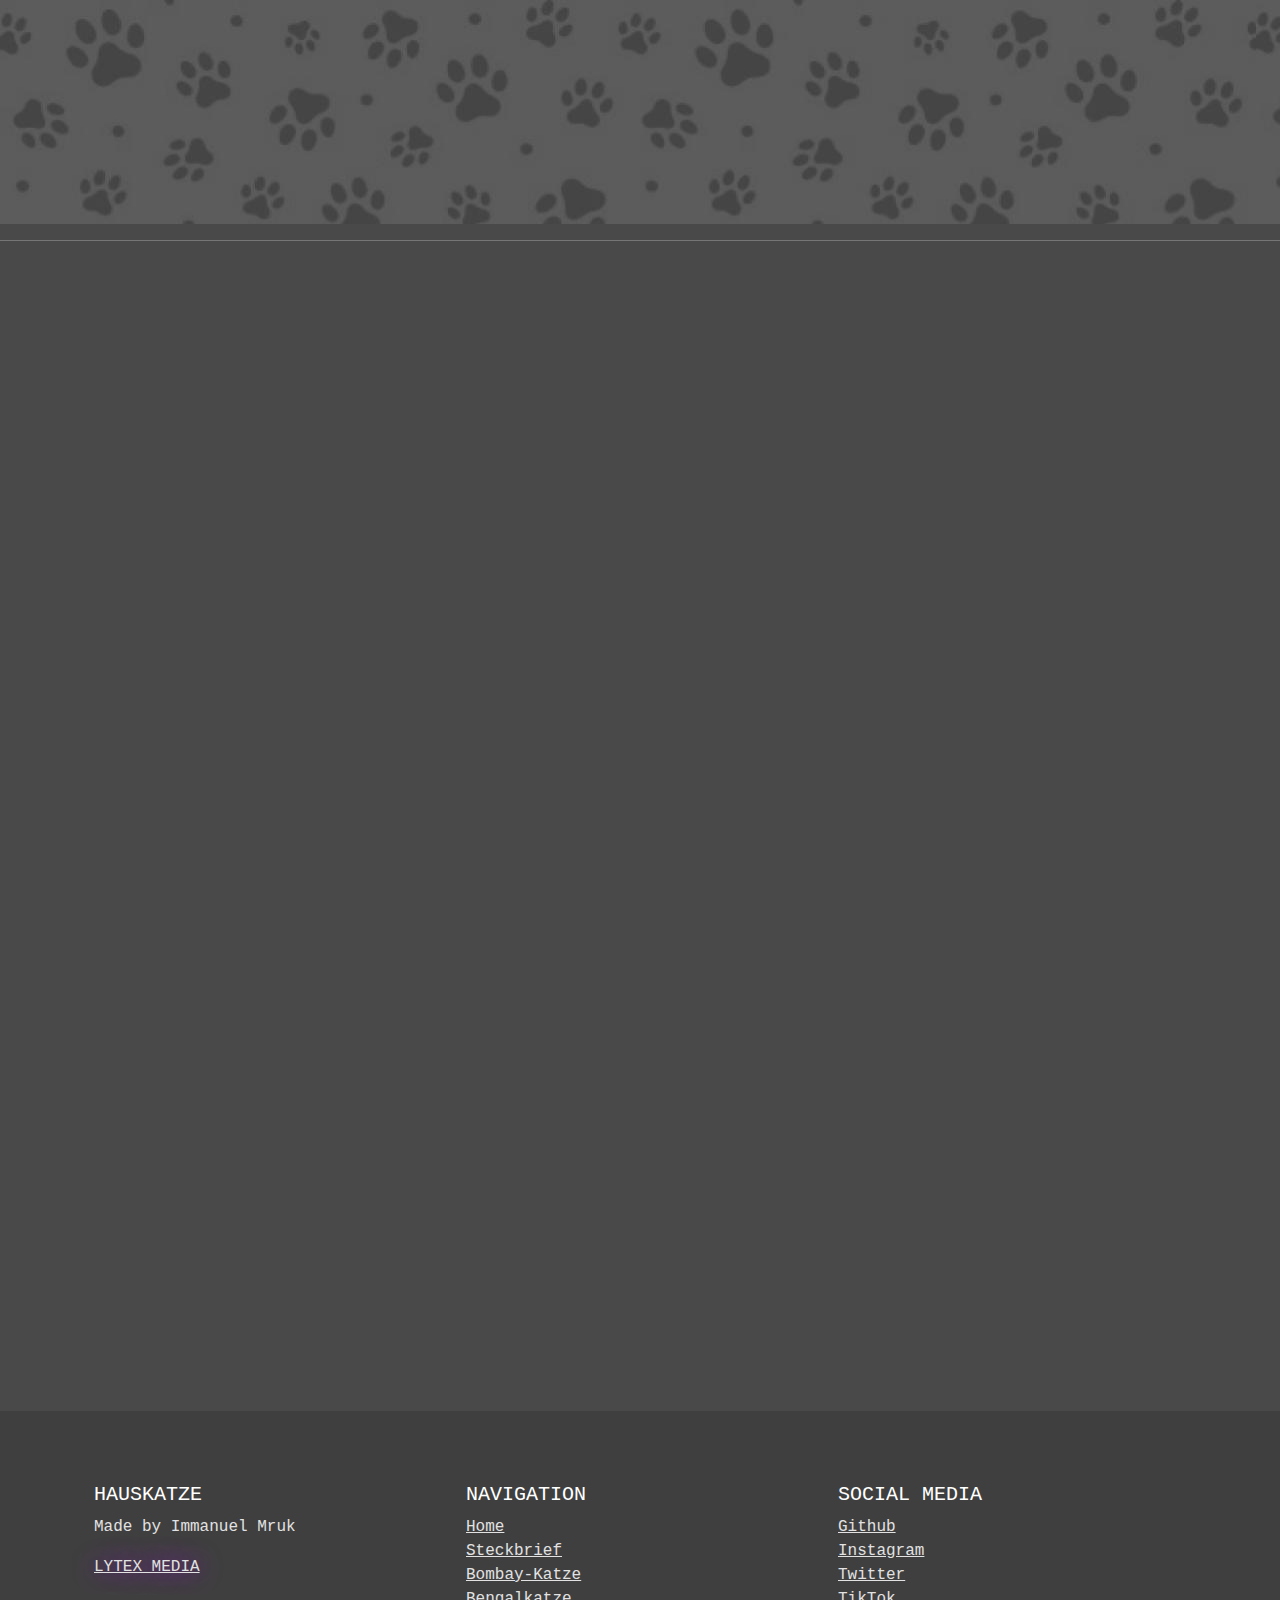
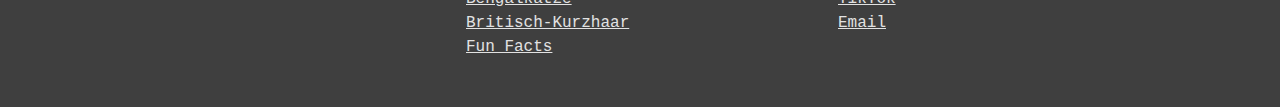
<file: fun-facts.html>
<!DOCTYPE html>
<html lang="de">

<head>
    <meta charset="utf-8">
    <meta name="viewport" content="width=device-width, initial-scale=1.0">
    <meta name="description" content="Erfahre alles über verschiedene Katzenrassen wie der Bombay-Katze, der Britisch-Kurzhaar. Funfacts, ein Quiz und mehr.">
    <title>Hauskatze | Fun Facts</title>

    <link rel="shortcut icon" href="images/logo.png" type="image/x-icon">
    <link href="https://cdn.jsdelivr.net/npm/bootstrap@5.1.1/dist/css/bootstrap.min.css" rel="stylesheet">
    <link rel="stylesheet" href="css/main.css">
    <link rel="stylesheet" href="css/fun-facts.css">
    <link rel="stylesheet" href="css/animations.css">
</head>
<body>
    <div class="header-nav-container">
        <header class="fade-in">
            <div class="container header-logo d-flex justify-content-center align-items-center">
                <img class="header-logo-img" src="images/logo.png" alt="Cat logo" aria-label="Cat Logo" onclick="catLogoWink()" width="96px">
                <h1>Hauskatze</h1>
            </div>
        </header>
    
        <nav class="navbar navbar-expand-lg navbar-light">
            <div class="container fade-in">
                <button class="navbar-toggler m-3" type="button" data-bs-toggle="collapse" data-bs-target="#navbarNav"
                    aria-controls="navbarNav" aria-expanded="false" aria-label="Toggle navigation">
                    <span class="navbar-toggler-icon"></span>
                </button>
                <div class="collapse navbar-collapse justify-content-center align-items-center" id="navbarNav">
                    <ul class="navbar-nav">
                        <li class="nav-item">
                            <a class="nav-link" href="index.html">Home</a>
                        </li>
                        <li class="nav-item">
                            <b class="nav-link d-none d-lg-block">•</b>
                        </li>
                        <li class="nav-item">
                            <a class="nav-link" href="steckbrief.html">Steckbrief</a>
                        </li>
                        <li class="nav-item">
                            <b class="nav-link d-none d-lg-block">•</b>
                        </li>
                        <li class="nav-item">
                            <a class="nav-link" href="bombay-katze.html">Bombay-Katze</a>
                        </li>
                        <li class="nav-item">
                            <b class="nav-link d-none d-lg-block">•</b>
                        </li>
                        <li class="nav-item">
                            <a class="nav-link" href="bengalkatze.html">Bengalkatze</a>
                        </li>
                        <li class="nav-item">
                            <b class="nav-link d-none d-lg-block">•</b>
                        </li>
                        <li class="nav-item">
                            <a class="nav-link" href="britisch-kurzhaar.html">Britisch-Kurzhaar</a>
                        </li>
                        <li class="nav-item">
                            <b class="nav-link d-none d-lg-block">•</b>
                        </li>
                        <li class="nav-item text-decoration-underline">
                            <a class="nav-link" href="fun-facts.html">Fun Facts</a>
                        </li>
                        <li class="nav-item">
                            <b class="nav-link d-none d-lg-block">•</b>
                        </li>
                        <li class="nav-item">
                            <a class="nav-link">Quiz</a>
                        </li>
                    </ul>
                </div>
            </div>
        </nav>
    </div>

    <hr>

    <main id="content">
        <div class="container text-center mt-5 mb-5">
            <h2 class="fade-in">Fun Facts</h2>
            <div class="fun-facts-container slide-in">
                <div class="accordion mt-5" id="funFactsAccordion">
                    <div class="accordion-item">
                        <h2 class="accordion-header" id="headingOne">
                            <button class="accordion-button" type="button" data-bs-toggle="collapse" data-bs-target="#collapseOne"
                                aria-expanded="true" aria-controls="collapseOne">
                                Fact 1
                            </button>
                        </h2>
                        <div id="collapseOne" class="accordion-collapse collapse show" aria-labelledby="headingOne"
                            data-bs-parent="#funFactsAccordion">
                            <div class="accordion-body">
                                Katzen können bis zu 16 Stunden am Tag schlafen.
                            </div>
                        </div>
                    </div>
            
                    <div class="accordion-item">
                        <h2 class="accordion-header" id="headingTwo">
                            <button class="accordion-button collapsed" type="button" data-bs-toggle="collapse"
                                data-bs-target="#collapseTwo" aria-expanded="false" aria-controls="collapseTwo">
                                Fact 2
                            </button>
                        </h2>
                        <div id="collapseTwo" class="accordion-collapse collapse" aria-labelledby="headingTwo"
                            data-bs-parent="#funFactsAccordion">
                            <div class="accordion-body">
                                Katzen können nicht süß schmecken.
                            </div>
                        </div>
                    </div>
            
                    <div class="accordion-item">
                        <h2 class="accordion-header" id="headingThree">
                            <button class="accordion-button collapsed" type="button" data-bs-toggle="collapse"
                                data-bs-target="#collapseThree" aria-expanded="false" aria-controls="collapseThree">
                                Fact 3
                            </button>
                        </h2>
                        <div id="collapseThree" class="accordion-collapse collapse" aria-labelledby="headingThree"
                            data-bs-parent="#funFactsAccordion">
                            <div class="accordion-body">
                                Katzen haben fünf Zehen an den Vorderpfoten, aber nur vier an den Hinterpfoten.
                            </div>
                        </div>
                    </div>
            
                    <div class="accordion-item">
                        <h2 class="accordion-header" id="headingFour">
                            <button class="accordion-button collapsed" type="button" data-bs-toggle="collapse"
                                data-bs-target="#collapseFour" aria-expanded="false" aria-controls="collapseFour">
                                Fact 4
                            </button>
                        </h2>
                        <div id="collapseFour" class="accordion-collapse collapse" aria-labelledby="headingFour"
                            data-bs-parent="#funFactsAccordion">
                            <div class="accordion-body">
                                Durchschnittlich schnurrt eine Katze mit 25 Schnurrgeräuschen pro Sekunde.
                            </div>
                        </div>
                    </div>
            
                    <div class="accordion-item">
                        <h2 class="accordion-header" id="headingFive">
                            <button class="accordion-button collapsed" type="button" data-bs-toggle="collapse"
                                data-bs-target="#collapseFive" aria-expanded="false" aria-controls="collapseFive">
                                Fact 5
                            </button>
                        </h2>
                        <div id="collapseFive" class="accordion-collapse collapse" aria-labelledby="headingFive"
                            data-bs-parent="#funFactsAccordion">
                            <div class="accordion-body">
                                Katzen haben 32 Muskeln in jedem Ohr.
                            </div>
                        </div>
                    </div>
            
                    <div class="accordion-item">
                        <h2 class="accordion-header" id="headingSix">
                            <button class="accordion-button collapsed" type="button" data-bs-toggle="collapse"
                                data-bs-target="#collapseSix" aria-expanded="false" aria-controls="collapseSix">
                                Fact 6
                            </button>
                        </h2>
                        <div id="collapseSix" class="accordion-collapse collapse" aria-labelledby="headingSix"
                            data-bs-parent="#funFactsAccordion">
                            <div class="accordion-body">
                                Katzen können ihre Schwänze benutzen, um ihre Gefühle zu kommunizieren.
                            </div>
                        </div>
                    </div>
            
                    <div class="accordion-item">
                        <h2 class="accordion-header" id="headingSeven">
                            <button class="accordion-button collapsed" type="button" data-bs-toggle="collapse"
                                data-bs-target="#collapseSeven" aria-expanded="false" aria-controls="collapseSeven">
                                Fact 7
                            </button>
                        </h2>
                        <div id="collapseSeven" class="accordion-collapse collapse" aria-labelledby="headingSeven"
                            data-bs-parent="#funFactsAccordion">
                            <div class="accordion-body">
                                Die meisten Katzen sind laktoseintolerant.
                            </div>
                        </div>
                    </div>
            
                    <div class="accordion-item">
                        <h2 class="accordion-header" id="headingEight">
                            <button class="accordion-button collapsed" type="button" data-bs-toggle="collapse"
                                data-bs-target="#collapseEight" aria-expanded="false" aria-controls="collapseEight">
                                Fact 8
                            </button>
                        </h2>
                        <div id="collapseEight" class="accordion-collapse collapse" aria-labelledby="headingEight"
                            data-bs-parent="#funFactsAccordion">
                            <div class="accordion-body">
                                Katzen können bis zu 30 km/h schnell laufen.
                            </div>
                        </div>
                    </div>
            
                    <div class="accordion-item">
                        <h2 class="accordion-header" id="headingNine">
                            <button class="accordion-button collapsed" type="button" data-bs-toggle="collapse"
                                data-bs-target="#collapseNine" aria-expanded="false" aria-controls="collapseNine">
                                Fact 9
                            </button>
                        </h2>
                        <div id="collapseNine" class="accordion-collapse collapse" aria-labelledby="headingNine"
                            data-bs-parent="#funFactsAccordion">
                            <div class="accordion-body">
                                Katzen können bis zu 65 m hohen Stürzen überleben.
                            </div>
                        </div>
                    </div>
            
                    <div class="accordion-item">
                        <h2 class="accordion-header" id="headingTen">
                            <button class="accordion-button collapsed" type="button" data-bs-toggle="collapse"
                                data-bs-target="#collapseTen" aria-expanded="false" aria-controls="collapseTen">
                                Fact 10
                            </button>
                        </h2>
                        <div id="collapseTen" class="accordion-collapse collapse" aria-labelledby="headingTen"
                            data-bs-parent="#funFactsAccordion">
                            <div class="accordion-body">
                                Die Nase einer Katze ist so einzigartig wie ein menschlicher Fingerabdruck.
                            </div>
                        </div>
                    </div>
            
                    <div class="accordion-item">
                        <h2 class="accordion-header" id="headingEleven">
                            <button class="accordion-button collapsed" type="button" data-bs-toggle="collapse"
                                data-bs-target="#collapseEleven" aria-expanded="false" aria-controls="collapseEleven">
                                Fact 11
                            </button>
                        </h2>
                        <div id="collapseEleven" class="accordion-collapse collapse" aria-labelledby="headingEleven"
                            data-bs-parent="#funFactsAccordion">
                            <div class="accordion-body">
                                Katzen haben einen speziellen "Katzensprung", der ihnen hilft, hohe Hindernisse zu überwinden.
                            </div>
                        </div>
                    </div>
            
                    <div class="accordion-item">
                        <h2 class="accordion-header" id="headingTwelve">
                            <button class="accordion-button collapsed" type="button" data-bs-toggle="collapse"
                                data-bs-target="#collapseTwelve" aria-expanded="false" aria-controls="collapseTwelve">
                                Fact 12
                            </button>
                        </h2>
                        <div id="collapseTwelve" class="accordion-collapse collapse" aria-labelledby="headingTwelve"
                            data-bs-parent="#funFactsAccordion">
                            <div class="accordion-body">
                                Katzennasen können bis zu 15-mal besser riechen als Menschennasen.
                            </div>
                        </div>
                    </div>
            
                    <div class="accordion-item">
                        <h2 class="accordion-header" id="headingThirteen">
                            <button class="accordion-button collapsed" type="button" data-bs-toggle="collapse"
                                data-bs-target="#collapseThirteen" aria-expanded="false" aria-controls="collapseThirteen">
                                Fact 13
                            </button>
                        </h2>
                        <div id="collapseThirteen" class="accordion-collapse collapse" aria-labelledby="headingThirteen"
                            data-bs-parent="#funFactsAccordion">
                            <div class="accordion-body">
                                In der Antike wurden Katzen in Ägypten als heilige Tiere verehrt.
                            </div>
                        </div>
                    </div>
            
                    <div class="accordion-item">
                        <h2 class="accordion-header" id="headingFourteen">
                            <button class="accordion-button collapsed" type="button" data-bs-toggle="collapse"
                                data-bs-target="#collapseFourteen" aria-expanded="false" aria-controls="collapseFourteen">
                                Fact 14
                            </button>
                        </h2>
                        <div id="collapseFourteen" class="accordion-collapse collapse" aria-labelledby="headingFourteen"
                            data-bs-parent="#funFactsAccordion">
                            <div class="accordion-body">
                                Die älteste bekannte Katze war 38 Jahre alt.
                            </div>
                        </div>
                    </div>
            
                    <div class="accordion-item">
                        <h2 class="accordion-header" id="headingFifteen">
                            <button class="accordion-button collapsed" type="button" data-bs-toggle="collapse"
                                data-bs-target="#collapseFifteen" aria-expanded="false" aria-controls="collapseFifteen">
                                Fact 15
                            </button>
                        </h2>
                        <div id="collapseFifteen" class="accordion-collapse collapse" aria-labelledby="headingFifteen"
                            data-bs-parent="#funFactsAccordion">
                            <div class="accordion-body">
                                Eine Gruppe von Katzen wird als "Klauen" bezeichnet.
                            </div>
                        </div>
                    </div>
                </div>
            </div>
        </div>
    </main>

    <footer class="text-center text-lg-start">
        <div class="container p-4">
            <div class="row mt-5">
                <div class="col-lg-4 col-md-12 mb-4">
                    <h5 class="text-uppercase">Hauskatze</h5>

                    <p title="Made by Immanuel Mruk">Made by Immanuel Mruk</p>
                    <ul class="list-unstyled mb-0">
                        <li class="lytex-media">
                            <a href="https://lytexmedia.com" target="_blank" title="LYTEX MEDIA">LYTEX MEDIA</a>
                        </li>
                    </ul>
                </div>

                <div class="col-lg-4 col-md-12 mb-4">
                    <h5 class="text-uppercase">Navigation</h5>
    
                    <ul class="list-unstyled mb-0">
                        <li>
                            <a href="index.html">Home</a>
                        </li>
                        <li>
                            <a href="steckbrief.html">Steckbrief</a>
                        </li>
                        <li>
                            <a href="bombay-katze.html">Bombay-Katze</a>
                        </li>
                        <li>
                            <a href="bengalkatze.html">Bengalkatze</a>
                        </li>
                        <li>
                            <a href="britisch-kurzhaar.html">Britisch-Kurzhaar</a>
                        </li>
                        <li>
                            <a href="fun-facts.html">Fun Facts</a>
                        </li>
                    </ul>
                </div>
    
                <div class="col-lg-4 col-md-12 mb-4">
                    <h5 class="text-uppercase">Social Media</h5>
    
                    <ul class="list-unstyled mb-0">
                        <li>
                            <a href="https://github.com/ximmanuel" target="_blank">Github</a>
                        </li>
                        <li>
                            <a href="https://www.instagram.com/ximmanuelm/" target="_blank">Instagram</a>
                        </li>
                        <li>
                            <a href="https://twitter.com/ximmanuelm" target="_blank">Twitter</a>
                        </li>
                        <li>
                            <a href="https://www.tiktok.com/@ximmanuel" target="_blank">TikTok</a>
                        </li>
                        <li>
                            <a href="mailto:contact@lytexmedia.com" target="_blank">Email</a>
                        </li>
                    </ul>
                </div>
            </div>
        </div>
    </footer>    

    <script src="js/cat-logo-wink.js"></script>
    <script src="js/random-cat.js"></script>
    <script src="https://cdn.jsdelivr.net/npm/bootstrap@5.1.1/dist/js/bootstrap.bundle.min.js"></script>
</body>
</html>
</file>
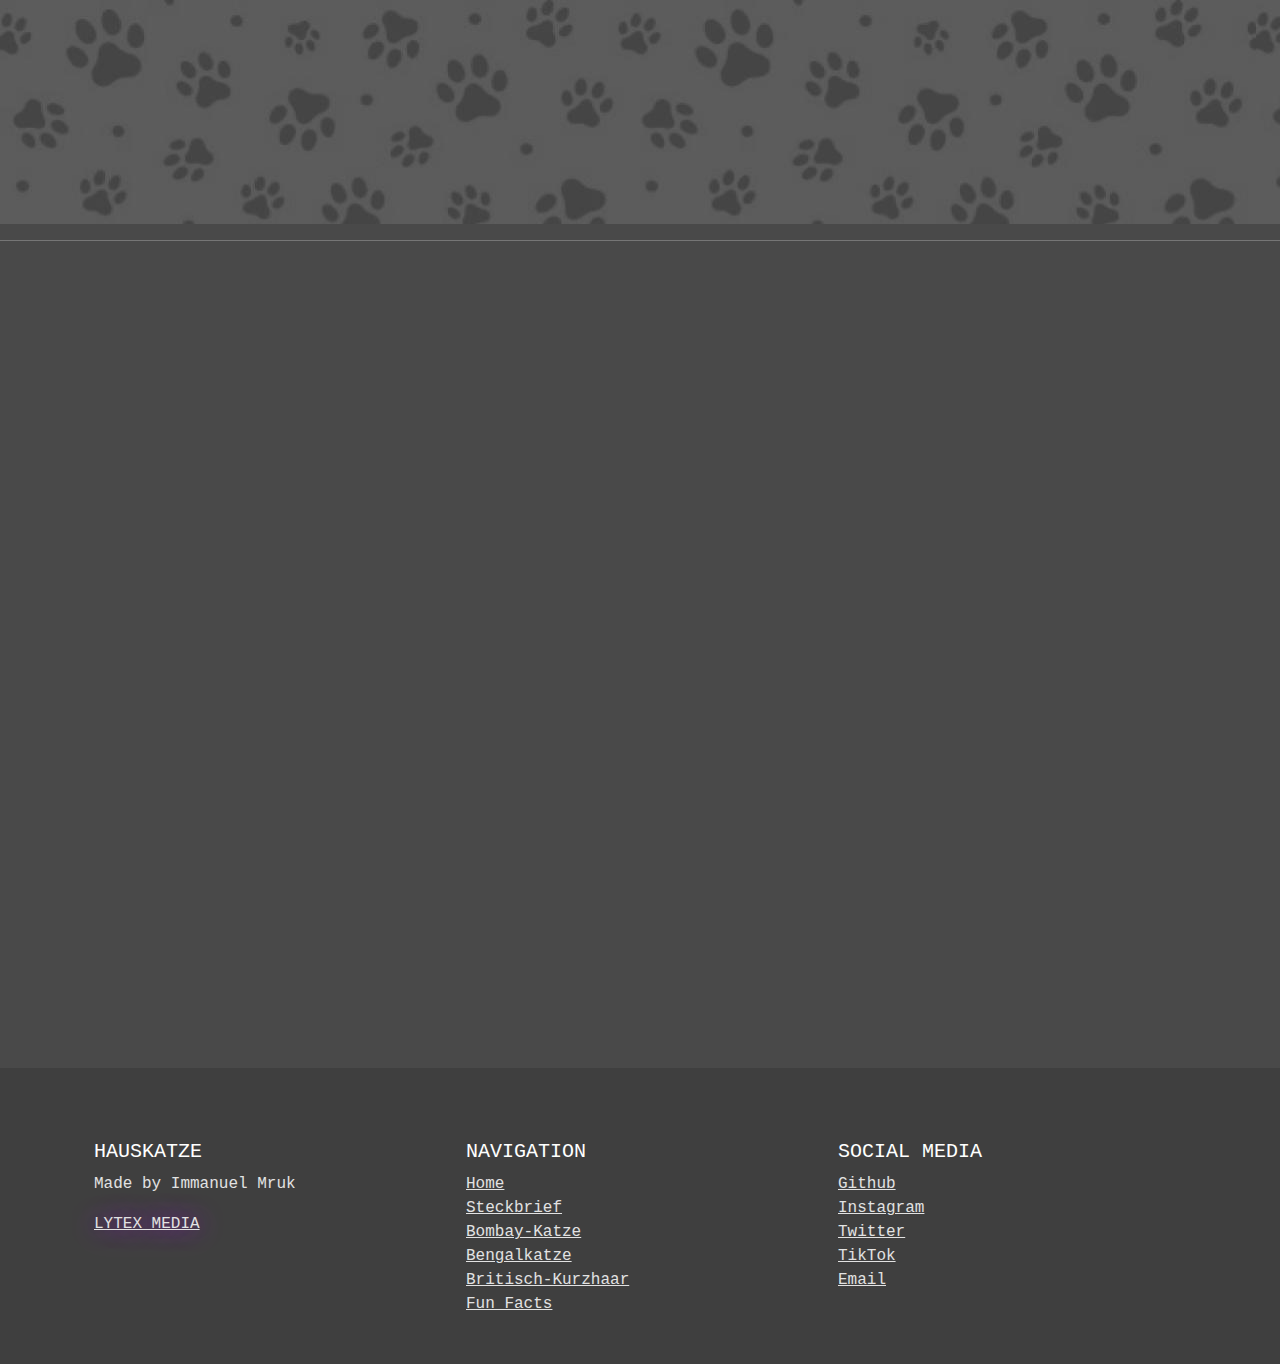
<file: steckbrief.html>
<!DOCTYPE html>
<html lang="de">

<head>
    <meta charset="utf-8">
    <meta name="viewport" content="width=device-width, initial-scale=1.0">
    <meta name="description" content="Erfahre alles über verschiedene Katzenrassen wie der Bombay-Katze, der Britisch-Kurzhaar. Funfacts, ein Quiz und mehr.">
    <title>Hauskatze | Home</title>

    <link rel="shortcut icon" href="images/logo.png" type="image/x-icon">
    <link href="https://cdn.jsdelivr.net/npm/bootstrap@5.1.1/dist/css/bootstrap.min.css" rel="stylesheet">
    <link rel="stylesheet" href="css/main.css">
    <link rel="stylesheet" href="css/steckbrief.css">
    <link rel="stylesheet" href="css/animations.css">
</head>
<body>
    <div class="header-nav-container">
        <header class="fade-in">
            <div class="container header-logo d-flex justify-content-center align-items-center">
                <img class="header-logo-img" src="images/logo.png" alt="Cat logo" aria-label="Cat Logo" onclick="catLogoWink()" width="96px">
                <h1>Hauskatze</h1>
            </div>
        </header>
    
        <nav class="navbar navbar-expand-lg navbar-light">
            <div class="container fade-in">
                <button class="navbar-toggler m-3" type="button" data-bs-toggle="collapse" data-bs-target="#navbarNav"
                    aria-controls="navbarNav" aria-expanded="false" aria-label="Toggle navigation">
                    <span class="navbar-toggler-icon"></span>
                </button>
                <div class="collapse navbar-collapse justify-content-center align-items-center" id="navbarNav">
                    <ul class="navbar-nav">
                        <li class="nav-item">
                            <a class="nav-link" href="index.html">Home</a>
                        </li>
                        <li class="nav-item">
                            <b class="nav-link d-none d-lg-block">•</b>
                        </li>
                        <li class="nav-item text-decoration-underline">
                            <a class="nav-link" href="steckbrief.html">Steckbrief</a>
                        </li>
                        <li class="nav-item">
                            <b class="nav-link d-none d-lg-block">•</b>
                        </li>
                        <li class="nav-item">
                            <a class="nav-link" href="bombay-katze.html">Bombay-Katze</a>
                        </li>
                        <li class="nav-item">
                            <b class="nav-link d-none d-lg-block">•</b>
                        </li>
                        <li class="nav-item">
                            <a class="nav-link" href="bengalkatze.html">Bengalkatze</a>
                        </li>
                        <li class="nav-item">
                            <b class="nav-link d-none d-lg-block">•</b>
                        </li>
                        <li class="nav-item">
                            <a class="nav-link" href="britisch-kurzhaar.html">Britisch-Kurzhaar</a>
                        </li>
                        <li class="nav-item">
                            <b class="nav-link d-none d-lg-block">•</b>
                        </li>
                        <li class="nav-item">
                            <a class="nav-link" href="fun-facts.html">Fun Facts</a>
                        </li>
                        <li class="nav-item">
                            <b class="nav-link d-none d-lg-block">•</b>
                        </li>
                        <li class="nav-item">
                            <a class="nav-link">Quiz</a>
                        </li>
                    </ul>
                </div>
            </div>
        </nav>
    </div>

    <hr>

    <main id="content">
        <div class="container text-center mt-5 mb-5">
            <h2 class="fade-in">Steckbrief zur Hauskatze</h2>
            <div class="steckbrief-container slide-in">
                <div class="steckbrief-box">
                    <h3>Name</h3>
                    <p>Hauskatze</p>
                </div>
                <div class="steckbrief-box">
                    <h3>Wissenschaftlicher Name</h3>
                    <p>Felis silvestris catus</p>
                </div>
                <div class="steckbrief-box">
                    <h3>Lebenserwartung</h3>
                    <p>13-17 Jahre</p>
                </div>
                <div class="steckbrief-box">
                    <h3>Gewicht</h3>
                    <p>2 - 5 kg</p>
                </div>
                <div class="steckbrief-box">
                    <h3>Klasse</h3>
                    <p>Säugetiere</p>
                </div>
                <div class="steckbrief-box">
                    <h3>Ordnung</h3>
                    <p>Raubtiere</p>
                </div>
                <div class="steckbrief-box">
                    <h3>Sozialwesen</h3>
                    <p>Einzelägnger</p>
                </div>
                <div class="steckbrief-box">
                    <h3>Futter</h3>
                    <p>Fleisch, Trockenfutter</p>
                </div>
                <div class="steckbrief-box">
                    <h3>Verbreitung</h3>
                    <p>Weltweit</p>
                </div>
            </div>
        </div>
    </main>

    <footer class="text-center text-lg-start">
        <div class="container p-4">
            <div class="row mt-5">
                <div class="col-lg-4 col-md-12 mb-4">
                    <h5 class="text-uppercase">Hauskatze</h5>

                    <p title="Made by Immanuel Mruk">Made by Immanuel Mruk</p>
                    <ul class="list-unstyled mb-0">
                        <li class="lytex-media">
                            <a href="https://lytexmedia.com" target="_blank" title="LYTEX MEDIA">LYTEX MEDIA</a>
                        </li>
                    </ul>
                </div>

                <div class="col-lg-4 col-md-12 mb-4">
                    <h5 class="text-uppercase">Navigation</h5>
    
                    <ul class="list-unstyled mb-0">
                        <li>
                            <a href="index.html">Home</a>
                        </li>
                        <li>
                            <a href="steckbrief.html">Steckbrief</a>
                        </li>
                        <li>
                            <a href="bombay-katze.html">Bombay-Katze</a>
                        </li>
                        <li>
                            <a href="bengalkatze.html">Bengalkatze</a>
                        </li>
                        <li>
                            <a href="britisch-kurzhaar.html">Britisch-Kurzhaar</a>
                        </li>
                        <li>
                            <a href="fun-facts.html">Fun Facts</a>
                        </li>
                    </ul>
                </div>
    
                <div class="col-lg-4 col-md-12 mb-4">
                    <h5 class="text-uppercase">Social Media</h5>
    
                    <ul class="list-unstyled mb-0">
                        <li>
                            <a href="https://github.com/ximmanuel" target="_blank">Github</a>
                        </li>
                        <li>
                            <a href="https://www.instagram.com/ximmanuelm/" target="_blank">Instagram</a>
                        </li>
                        <li>
                            <a href="https://twitter.com/ximmanuelm" target="_blank">Twitter</a>
                        </li>
                        <li>
                            <a href="https://www.tiktok.com/@ximmanuel" target="_blank">TikTok</a>
                        </li>
                        <li>
                            <a href="mailto:contact@lytexmedia.com" target="_blank">Email</a>
                        </li>
                    </ul>
                </div>
            </div>
        </div>
    </footer>    

    <script src="js/cat-logo-wink.js"></script>
    <script src="js/random-cat.js"></script>
    <script src="https://cdn.jsdelivr.net/npm/bootstrap@5.1.1/dist/js/bootstrap.bundle.min.js"></script>
</body>
</html>
</file>
<file: css/main.css>
body {
    margin: 0;
    background-color: #494949;
    font-family: monospace;
    scroll-behavior: smooth;
    color: #fff;
}

.header-nav-container {
    background-image: url(../images/background.jpg);
    padding-bottom: 20pt;
}

.header-logo {
    padding-top: 20pt;
    padding-bottom: 10pt;
}

h1 {
    cursor: default;
    color: #fff;
}

h1:hover {
    transition: all .2s ease-in;
    text-decoration: underline;
}

header h1 {
    margin-left: 15px;
}

h2 {
    cursor: default;
    color: #eee;
    text-decoration: underline;
}

.header-logo-img {
    cursor: pointer;
    border: 2px solid #ece5e5d3;
    box-shadow: 0 0 10px #3b393980;
    background-color: #575757;
    border-radius: 50%;
}

.header-logo-img:hover {
    transition: all .2s ease-in;
    border: 2px solid #a0a0a0;
    box-shadow: 0 0 10px #08080880;
}

.navbar a {
    color: #c4c4c4 !important;
    border: 2px solid #e2e2e2;
    background-color: #494949;
    border-radius: 20px;
    text-align: center;
    text-decoration: none;
    font-size: 18px;
    padding: 7px;
}

.navbar a:hover {
    transition: all .1s ease-in;
    border: 2px solid #696969;
    box-shadow: 0 0 10px #00000080;
    color: #e6e6e6;
}

.navbar b {
    color: #00000080 !important;
}

.navbar-toggler {
    margin-left: auto !important;
}

p {
    color: #fff;
    font-size: 16px;
}

footer {
    background-color: #3f3f3f;
}

footer p {
    color: #e2e2e2;
}

footer a {
    color: #e2e2e2;
}

footer a:hover {
    color: #fff;
}

footer .lytex-media {
    text-shadow: #9d0dd6 0 0 25px;
}

.cat-profile-img {
    max-width: 500px;
    border-radius: 8px;
    margin: 30px;
}

@media screen and (max-width: 768px) {
    .cat-profile-img {
        max-width: 300px;
    }
}

.card-container {
    display: flex;
    flex-wrap: wrap;
    justify-content: space-around;
    cursor: default;
}

.flip-card {
    background-color: transparent;
    width: 280px;
    height: 300px;
    perspective: 1000px;
    margin: 80px;
    border: 2px solid #eee;
    border-radius: 10px;
}

.flip-card-inner {
    position: relative;
    width: 100%;
    height: 100%;
    text-align: center;
    transition: transform 0.6s;
    transform-style: preserve-3d;
}

.flip-card:hover .flip-card-inner {
    transform: rotateY(180deg);
}

.flip-card-front,
.flip-card-back {
    position: absolute;
    width: 100%;
    height: 100%;
    backface-visibility: hidden;
    border-radius: 8px;
}

.flip-card-front {
    color: #fff;
    display: flex;
    align-items: center;
    justify-content: center;
}

.flip-card-back {
    background-color: #494949;
    color: #e2e2e2;
    transform: rotateY(180deg);
    display: flex;
    align-items: center;
    justify-content: center;
    font-size: 18px;
}

.flip-card-back li {
    margin: 20px;
}
</file>
<file: css/index.css>
main p {
    font-size: 18px;
    text-shadow: 0 0 5px #c2dbff80;
}

.random-cats {
    display: flex;
    flex-wrap: wrap;
    margin-left: auto;
}

.random-cats img {
    max-width: 600px;
    border: 3px solid #ffffffd3;
    box-shadow: 0 0 100px #ffffff80;
    background-color: #5e5e5e;
    margin: 80px;
    padding: 12px;
}

.random-cats img:hover {
    transition: all .2s ease-in;
    transform: scale(1.1);
}

@media screen and (max-width: 768px) {
    .random-cats img {
        max-width: 300px;
        margin-left: auto;
        margin-right: auto;
    }
}

.random-cats .btn {
    height: 40px;
    margin-top: auto;
    margin-bottom: auto;
    margin-right: auto;
    margin-left: auto;
    background-image: linear-gradient(90deg, 
        #7e7e7e 0%, #7a7979 56%, 
        #5a5a5a 100%);
    animation: move 2s infinite;
    border-radius: 20px;
    border: 2px solid #e2e2e2;
}

@keyframes move {
    50% {
      background-image: linear-gradient(262deg, 
        #8b8b8b 0%, #585858 56%, 
        #646464 100%);
    }
}
</file>
<file: css/animations.css>
.fade-in {
    opacity: 0;
    animation: fadeIn ease 2s;
    animation-fill-mode: forwards;
}

@keyframes fadeIn {
    0% { opacity: 0; }
    100% { opacity: 1; }
}

.slide-in {
    position: relative;
    left: -500px;
    opacity: 0;
    animation: slideIn ease 2s, fadeIn ease 3s;
    animation-fill-mode: forwards;
}

@keyframes slideIn {
    0% { left: -500px; opacity: 0; }
    100% { left: 0px; opacity: 1; }
}

@keyframes fadeIn {
    0% { opacity: 0; }
    100% { opacity: 1; }
}

::selection {
    background: #fdfdfdb3;
    color: #0e0e0e;
}

::-moz-selection {
    background: #fdfdfdb3;
    color: #0e0e0e;
}
</file>
<file: css/bengalkatze.css>
.flip-card {
    box-shadow: 0 0 20px #f2ff36;
}
</file>
<file: css/bombay-katze.css>
.flip-card {
    box-shadow: 0 0 20px #0000ff;
}
</file>
<file: css/britisch-kurzhaar.css>
.flip-card {
    box-shadow: 0 0 20px #f15a15;
}
</file>
<file: css/fun-facts.css>
.accordion-button {
    background-color: #494949;
    color: #f362f8;
    font-weight: 600;
    font-size: 24px;
}

.accordion-button:focus {
    box-shadow: none;
}

.accordion-button:not(.collapsed) {
    background-color: #3f3f3f;
    color: #c4c4c4;
}

.accordion-body {
    background-color: #3f3f3f;
    color: #c4c4c4;
    font-size: 18px;
}

.accordion-item {
    margin: 0 10px;
}
</file>
<file: css/steckbrief.css>
.steckbrief-container {
    display: flex;
    flex-wrap: wrap;
    justify-content: space-around;
    cursor: default;
  }
  
  .steckbrief-box {
    width: 300px;
    margin: 30px;
    padding: 30px;
    border: 2px solid #eee;
    border-radius: 10px;
    box-shadow: 0 0 20px #189128b3;
    transition: box-shadow 0.3s ease;
  }
  
  .steckbrief-box:hover {
    box-shadow: 0 0 20px #00ff40b3;
  }
  
  .steckbrief-box h3 {
    font-size: 22px;
  }
  
  .steckbrief-box p {
    font-size: 18px;
  }
</file>
